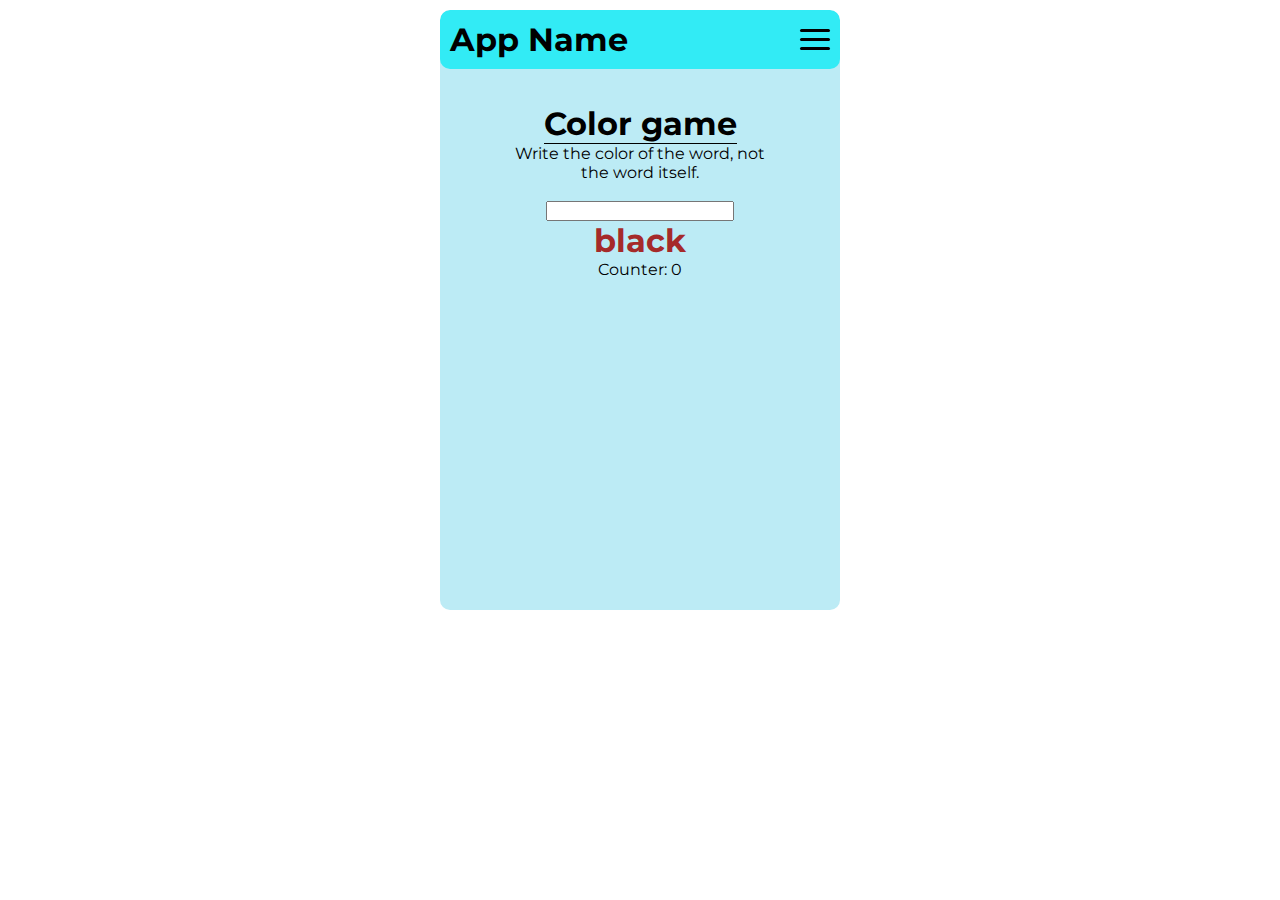
<file: spill.html>
<!DOCTYPE html>
<html lang="en">
<head>
    <meta charset="UTF-8">
    <meta name="viewport" content="width=device-width, initial-scale=1.0">
    <title>Spill</title>
    <link rel="stylesheet" href="styles/style.css">
    <link href="https://fonts.googleapis.com/css2?family=Montserrat:wght@500&display=swap" rel="stylesheet">
    <script src="scripts/index.js" defer></script>
    <script src="scripts/spill.js" defer></script>
</head>
<body>
    <div class="container">
        <nav>
            <div class="navbar">
                <h1>App Name</h1>
                <div class="toggle">
                    <span class="bar"></span>
                    <span class="bar"></span>
                    <span class="bar"></span>
                </div>
            </div>
            <div class="nav-links">
                <ul>
                    <li><a href="index.html">Hjem</a></li>
                    <li><a href="handleliste.html">Handleliste</a></li>
                    <li><a href="spill.html">Spill</a></li>
                </ul>
            </div>
        </nav>

        <div class="game">
            <header>
                <h1>Color game</h1>
            </header> 
            <p>Write the color of the word, not the word itself.</p>
            <br />
            <input type="text" id="input" onchange="tilfeldigOrd()"/>
            <div id="output"></div>
            <div id="counter"></div>
            <div id="feil"></div>
            <div id="seconds"></div>
        </div>
    </div>
</body>
</html>
</file>
<file: styles/style.css>
* {
    box-sizing: border-box;
    padding: 0;
    margin: 0;
    font-family: 'Montserrat';
}

.container {
    width: 400px;
    margin: 10px auto;
    background-color: rgba(188, 235, 245, 1);
    border-radius: 10px;
    min-width: 200px;
    height: 600px;
    overflow: scroll;
}

nav {
    background-color: rgb(50,235,245);
    border-radius: 10px;
}

.navbar {
    padding: 10px;
    display: flex;
    justify-content: space-between;
    align-items: center;
}

.toggle {
    width: 30px;
    height: 21px;
    display: flex;
    flex-direction: column;
    justify-content: space-between;
    cursor: pointer;
}

.toggle .bar {
    height: 3px;
    width: 100%;
    background-color: black;
    border-radius: 10px;
}

.nav-links {
    display: none;
    justify-content: center;
}

.nav-links ul {
    list-style: none;
    text-align: center;
}

.nav-links li a{
    text-decoration: none;
    color: black;
}

.nav-links li a:hover {
    font-weight: bold;
}

.nav-links.active {
    display: flex;
}

.innhold {
    margin: 10px;
}

header {
    display: flex;
    justify-content: center;
}

header h1 {
    color: black;
    border-bottom: 1px solid black;
}

.todo {
    width: 50%;
    margin: 10px auto;
    align-items: center;
    
}

#item {
    height: 40px;
    width: 70%;
    font-size: 20px;
    vertical-align: middle;
}

#btnAdd {
    height: 40px;
    width: 40px;
    vertical-align: middle;
}

.p-style {
    margin: 10px auto;
    display: flex;
    justify-content: center;
    cursor: pointer;
    font-size: 20px;
}

.remove-button {
    width: 25px;
    height: 25px;
}

.game {
    width: 70%;
    border-radius: 5px;
    align-items: center;
    margin: 20px auto;
    padding: 15px;
    text-align: center;
}
</file>
